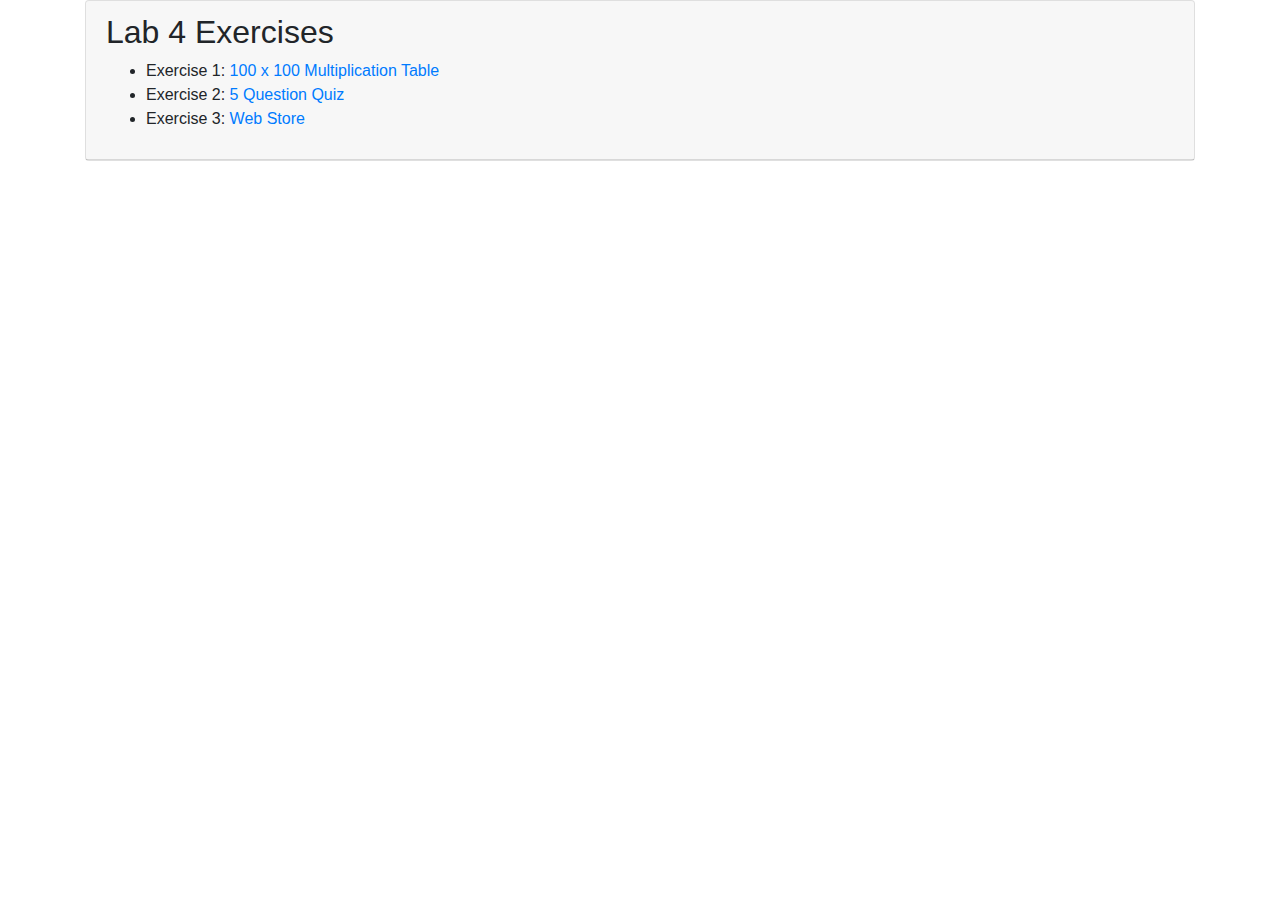
<file: index.html>
<!DOCTYPE html>
<html lang="en">
  <head>
    <meta charset="UTF-8">
    <title></title>
    <meta name="viewport" content="width=device-width, initial-scale=1">
    <link rel="stylesheet" href="https://maxcdn.bootstrapcdn.com/bootstrap/4.3.1/css/bootstrap.min.css">
    <script src="https://ajax.googleapis.com/ajax/libs/jquery/3.3.1/jquery.min.js"></script>
    <script src="https://cdnjs.cloudflare.com/ajax/libs/popper.js/1.14.7/umd/popper.min.js"></script>
    <script src="https://maxcdn.bootstrapcdn.com/bootstrap/4.3.1/js/bootstrap.min.js"></script>
  </head>
  <body>
    <div class="container">
      <div class="card">
        <div class="card-header">
          <h2>Lab 4 Exercises</h2>
          <ul>
            <li>Exercise 1: <a href="multitable.php">100 x 100 Multiplication Table</a></li>
            <li>Exercise 2: <a href="quiz.html">5 Question Quiz</a></li>
            <li>Exercise 3: <a href="customerFrontend.html">Web Store</a></li>
          </ul>
        </div>
      </div>
  </body>
</html>
</file>
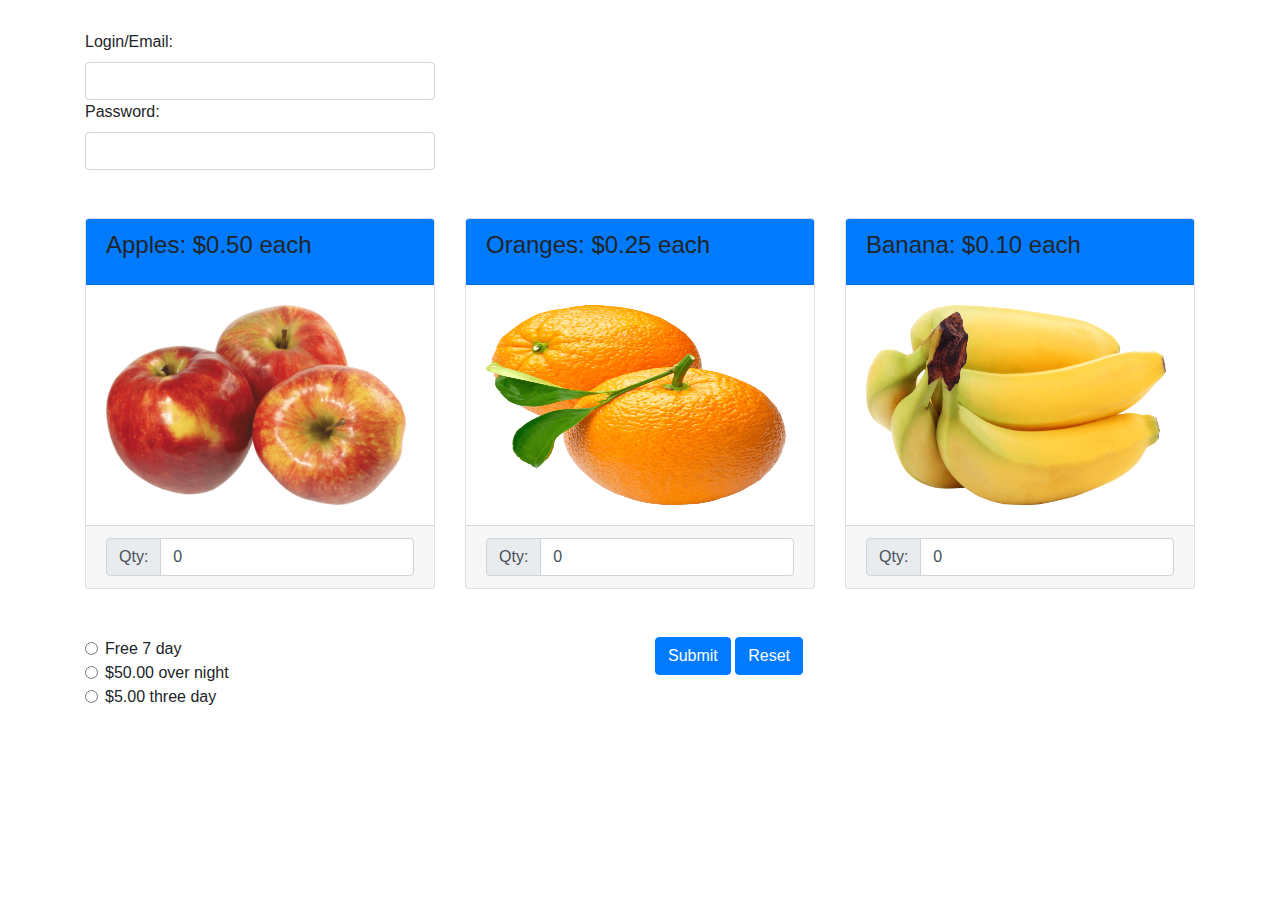
<file: customerFrontend.html>
<!DOCTYPE html>
<html lang="en">
<head>
  <meta charset="UTF-8">
  <title>Webstore</title>
  <link rel="stylesheet" href="https://stackpath.bootstrapcdn.com/bootstrap/4.3.1/css/bootstrap.min.css">
  <script src="https://code.jquery.com/jquery-3.3.1.slim.min.js"></script>
  <script src="https://cdnjs.cloudflare.com/ajax/libs/popper.js/1.14.7/umd/popper.min.js"></script>
  <script src="https://stackpath.bootstrapcdn.com/bootstrap/4.3.1/js/bootstrap.min.js"></script>
  <script src="formChecker.js"></script>
</head>
<body style="padding: 30px">
  <div class="container">
    <form method="post" id="shop" action="customerBackend.php" onsubmit="return(validateForm())">
      <div class="form-group">
        <div class="row content">
          <div class="col-4">
            <label for="email">Login/Email: </label>
            <input id="email" type="email" name="email" class="form-control">
            <label for="pwd">Password: </label>
            <input id="password" autocomplete="password" type="password" name="password" class="form-control">
          </div>
        </div>
        <div class="row content pt-5">
          <div class="col">
            <!-- Start Apple card -->
            <div class="card">
              <div class="card-header bg-primary">
                <h4 class="card-title">Apples: $0.50 each</h4>
              </div>
              <div class="card-body">
                <img src="images/apples.png" 
                  width="300px" height="200px" 
                  alt="Apples are good for you!">
              </div>
              <div class="card-footer">
                <div class="input-group">
                  <div class="input-group-prepend">
                    <span class="input-group-text" id="apples">Qty:</span>
                  </div>
                  <input name="apples" id="apples" type="text" class="form-control" 
                    aria-label="Qty:" aria-describedby="apples" value="0">
                </div>
              </div>
            </div>
            <!-- End Apple card -->
          </div>
          <div class="col">
            <!-- Start Orange card -->
            <div class="card">
              <div class="card-header bg-primary">
                <h4 class="card-title">Oranges: $0.25 each</h4>
              </div>
              <div class="card-body">
                <img src="images/oranges.png" 
                  width="300px" height="200px" 
                  alt="Oranges have vitamin C!">
              </div>
              <div class="card-footer">
                <div class="input-group">
                  <div class="input-group-prepend">
                    <span class="input-group-text" id="oranges">Qty:</span>
                  </div>
                  <input name="oranges" id="oranges" type="text" class="form-control" 
                    aria-label="Qty:" aria-describedby="oranges" value="0">
                </div>
              </div>
            </div>
            <!-- End Orange card -->
          </div>
          <div class="col">
            <!-- Start Banana card -->
            <div class="card">
              <div class="card-header bg-primary">
                <h4 class="card-title">Banana: $0.10 each</h4>
              </div>
              <div class="card-body">
                <img src="images/bananas.png" 
                  width="300px" height="200px" 
                  alt="Bananas have potasium!">
              </div>
              <div class="card-footer">
                <div class="input-group">
                  <div class="input-group-prepend">
                    <span class="input-group-text" id="bananas">Qty:</span>
                  </div>
                  <input name="bananas" id="bananas" type="text" class="form-control"
                    aria-label="Qty:" aria-describedby="bananas" value="0">
                </div>
              </div>
            </div>
            <!-- End Banana card -->
          </div>
        </div>
        <div class="row content pt-5">
          <div class="col">
            <div class="form-check">
              <input class="form-check-input" type="radio" name="shipping" value="option1">
              <label class="form-check-label" for="shipping1">Free 7 day</label>
            </div>
            <div class="form-check">
              <input class="form-check-input" type="radio" name="shipping" value="option2">
              <label class="form-check-label" for="shipping2">$50.00 over night</label>
            </div>
            <div class="form-check">
              <input class="form-check-input" type="radio" name="shipping" value="option3">
              <label class="form-check-label" for="shipping3">$5.00 three day</label>
            </div>
          </div>
          <div class="col">
            <button type="submit" class="btn btn-primary">Submit</button>
            <button type="reset" class="btn btn-primary">Reset</button>
          </div>
        </div>
      </div>
    </form>
  </div>
</body>
</html>
</file>
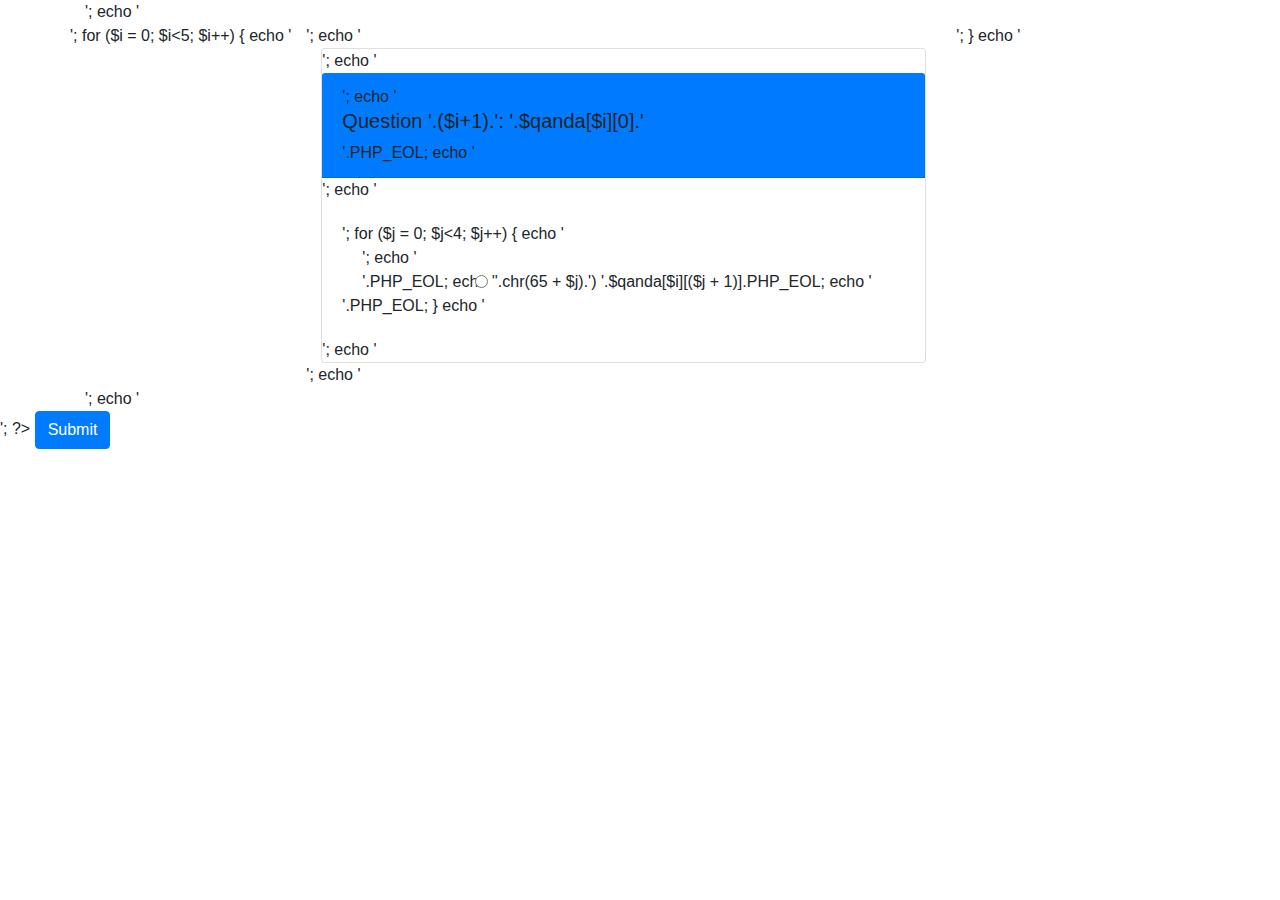
<file: quiz.html>
<!DOCTYPE html>
<html lang="en">
  <head>
    <link rel="stylesheet" href="myStyle.css" media="all">
    <meta charset="UTF-8">
    <title>Best Quiz Ever</title>
    <meta name="viewport" content="width=device-width, initial-scale=1">
    <link rel="stylesheet" href="https://maxcdn.bootstrapcdn.com/bootstrap/4.3.1/css/bootstrap.min.css">
    <script src="https://ajax.googleapis.com/ajax/libs/jquery/3.3.1/jquery.min.js"></script>
    <script src="https://cdnjs.cloudflare.com/ajax/libs/popper.js/1.14.7/umd/popper.min.js"></script>
    <script src="https://maxcdn.bootstrapcdn.com/bootstrap/4.3.1/js/bootstrap.min.js"></script>
  </head>
  <body>
    <div class="container">
    <form action="quiz.php" method="post">
      <?php
      # Create array of questions/answers.
      $qanda = array (
        #array(question, ans1, ans2, ans3, ans4, correctans);
        array("How many hours did this lab take?",
              1, 2, 3, 4, 2),
        array("How much money do you make?",
              "$0.00", "$1.00", "$2.00", "More than $2.00", 3),
        array("How much do you like php?",
              "Not at all", "Love it!", "Meh?", "Kill it with fire!", 1),
        array("Isn't this the best quiz ever?",
              "Yes!", "No", "I don't read the questions.", "Bananas", 4),
        array("How much wood?", 
              "Can a woodchuck", "Chuck", "If a woodchuck", "Could chuck", 2)
        );
      # Generate RADIO questions and answers.
        echo '<div class="row">';
        echo '<div class="card-deck">';
      for ($i = 0; $i<5; $i++) {
        echo '<div class="col-7">';
        echo '<div class="card">';
        echo '<div class="card-header bg-primary">';
        echo '<h5>Question '.($i+1).': '.$qanda[$i][0].'</h5>'.PHP_EOL;
        echo '</div>';
        echo '<div class="card-body">';
        for ($j = 0; $j<4; $j++) {
          echo '<div class="form-check">';
          echo '<label class="form-check-label">'.PHP_EOL;
          echo '<input class="form-check-input" type="radio" 
                name="question['.($i).']" value="'.($j+1).'">'.chr(65 + $j).') '.$qanda[$i][($j + 1)].PHP_EOL;
          echo '</label></div>'.PHP_EOL;
        }
        echo '</div>';
        echo '</div>';
        echo '</div>';
      }
        echo '</div>';
        echo '</div>';
      ?>
      <button type="submit" class="btn btn-primary">Submit</button>
    </form>
    </div>
  </body>
</html>
</file>
<file: myStyle.css>
table {
  border-collapse: collapse;
  width: 100%;
  overflow: hidden;
  border: 1px solid black;
}

th, td {
  text-align: center;
  position: relative;
  border: 1px solid black;
}

tr:hover {
  background-color: #999966;
}

td:hover::after,
th:hover::after {
  content: "";
  position: absolute;
  background-color: #999966;
  left: 0;
  top: -5000px;
  height: 10000px;
  width: 100%;
  z-index: -1;
}
</file>
